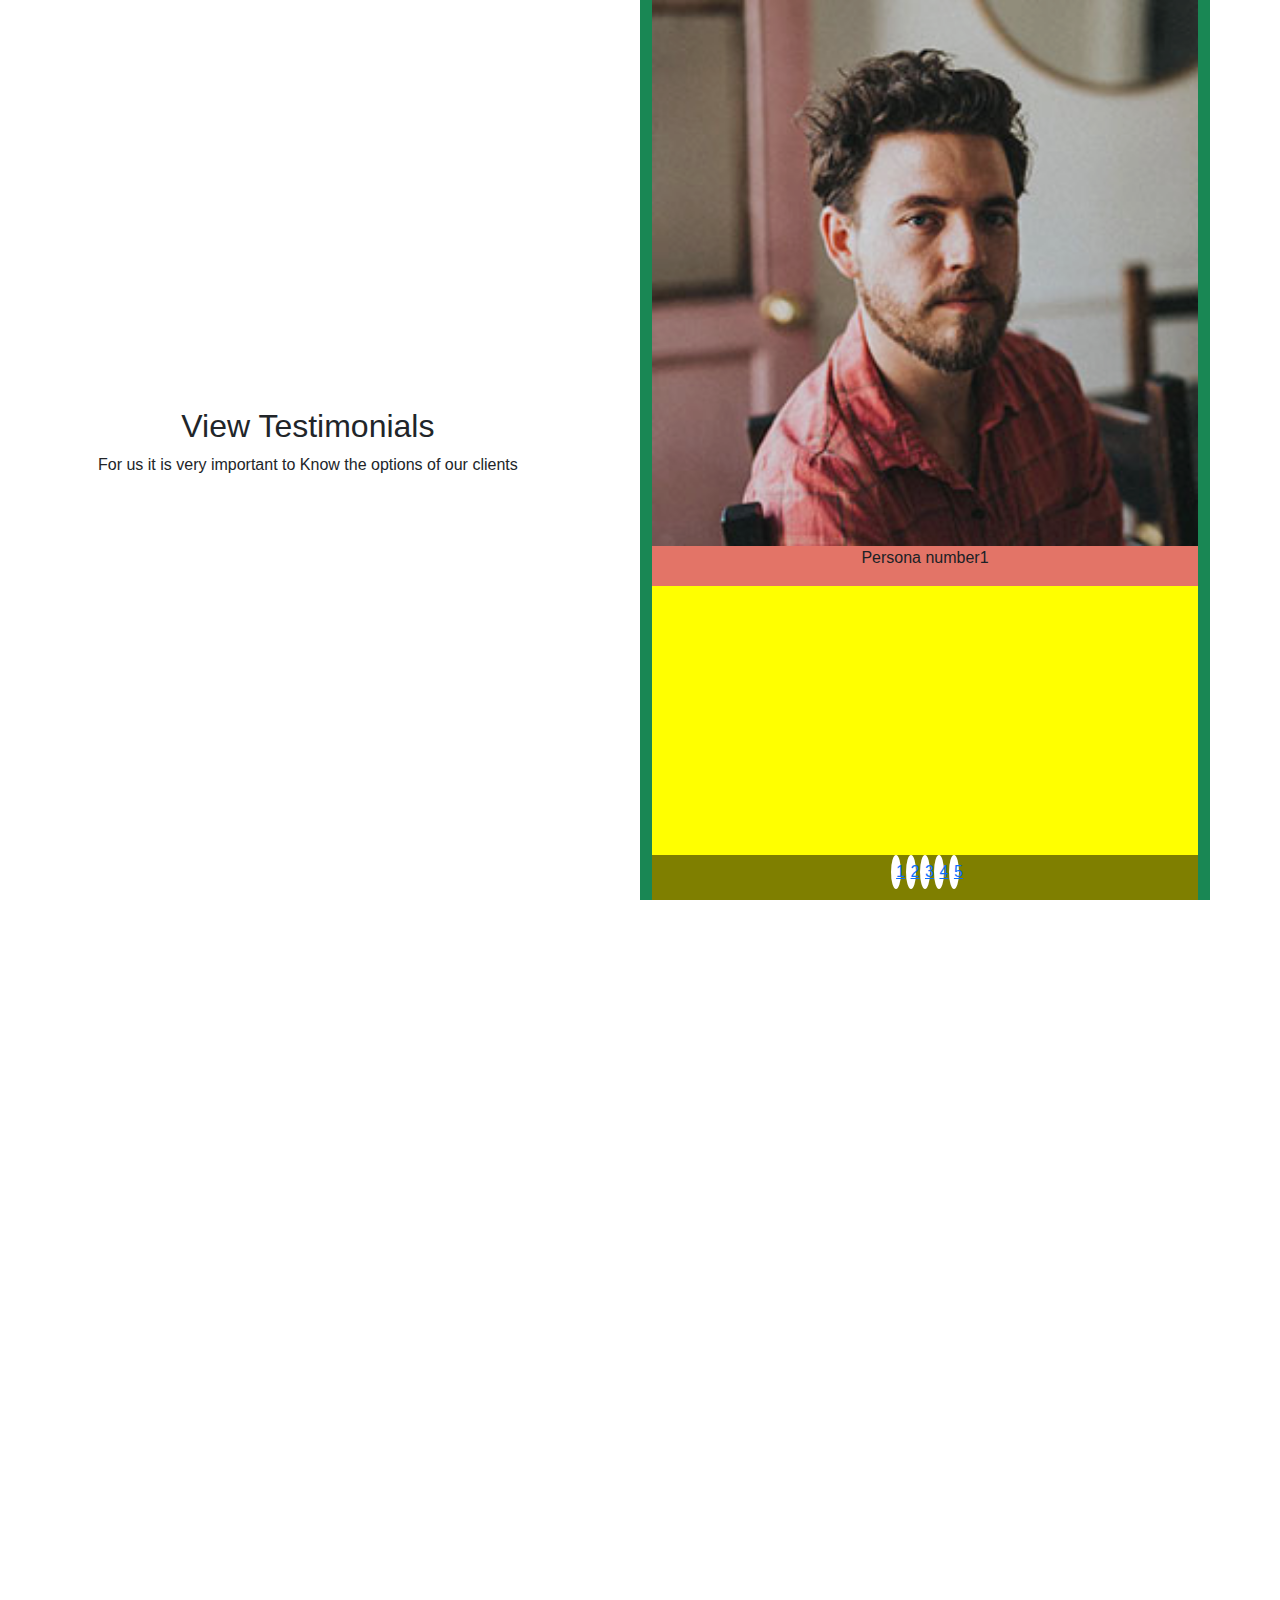
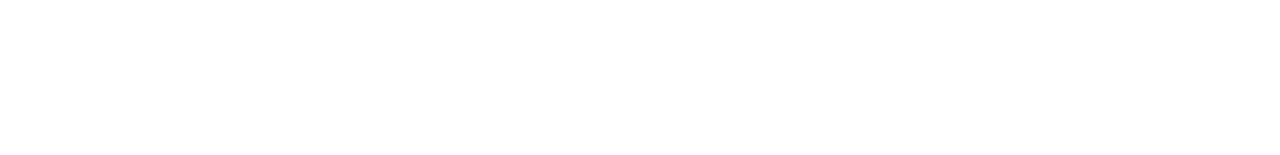
<file: carousel.html>
<!-- <div id="carouselExampleIndicators" class="carousel slide" data-ride="carousel">
  <ol class="carousel-indicators">
    <li
      data-target="#carouselExampleIndicators"
      data-slide-to="0"
      class="active"
    ></li>
    <li data-target="#carouselExampleIndicators" data-slide-to="1"></li>
  </ol>
  <div class="carousel-inner" role="listbox">
    <div class="carousel-item active">
      <img
        class="d-block w-100"
        src="#"
        data-src="holder.js/900x400?theme=social"
        alt="First slide"
      />
    </div>
    <div class="carousel-item">
      <img
        class="d-block w-100"
        src="#"
        data-src="holder.
      js/900x400?theme=industrial"
        alt="Second slide"
      />
    </div>
  </div>
  <a
    class="carousel-control-prev"
    href="#carouselExampleIndicators"
    role="button"
    data-slide="prev"
  >
    <span class="carousel-control-prev-icon" aria-hidden="true"></span>
    <span class="sr-only">Previous</span>
  </a>
  <a
    class="carousel-control-next"
    href="#carouselExampleIndicators"
    role="button"
    data-slide="next"
  >
    <span class="carousel-control-next-icon" aria-hidden="true"></span>
    <span class="sr-only">Next</span>
  </a>
</div> -->

<!DOCTYPE html>
<html lang="en">
  <head>
    <meta charset="UTF-8" />
    <meta http-equiv="X-UA-Compatible" content="IE=edge" />
    <meta name="viewport" content="width=device-width, initial-scale=1.0" />
    <link rel="stylesheet" href="css/styles.css" />
    <link rel="stylesheet" href="css/responsive.css" />
    <link rel="stylesheet" href="css/bootstrap.min.css" />
    <script type="text/javascript" src="js/main.js"></script>
    <script type="text/javascript" src="js/bootstrap.min.js"></script>
    <title>Document</title>
  </head>
  <body>
    <style>
      .row {
        height: 100vh;
      }
      .slider-container {
        background-color: red;
        width: 100%;
        height: 100%;
      }
      .slider-container ul {
        list-style: none;
        width: inherit;
        height: 100%;

        position: relative;
        background-color: yellow;
        padding: 0;
        margin: 0;
      }
      ul#slider li {
        background-color: salmon;
        display: block;
        width: inherit;
        position: absolute;
        opacity: 0;
        transition: opacity 0.5s;
      }
      ul#slider li:first-child {
        opacity: 1;
      }
      ul#slider li:target {
        opacity: 1;
      }

      ul#menu-slider {
        background-color: rgba(0, 0, 0, 0.5);
        margin-top: 20px;
        text-align: center;
      }
      ul#menu-slider li {
        display: inline-block;
      }
    </style>
    <div class="container">
      <div class="row">
        <div class="col-12 col-md-6 d-flex align-items-center">
          <div class="text text-center m-3">
            <h2>View Testimonials</h2>
            <p>
              For us it is very important to Know the options of our clients
            </p>
          </div>
        </div>
        <div class="col-12 col-md-6 d-flex align-items-center bg-success">
          <!-- <div
            class="testimonial text-center"
            style="width: 100%; height: auto"
          >
            <img
              class="img-fluid"
              style="width: 100%"
              src="./img/person_4.jpg"
              alt=""
            />

            <div class="d-flex justify-content-center">
              <p class="">jeff Freshman</p>
            </div> -->
          <div class="slider-container">
            <ul id="slider" class="text-center">
              <li id="slide1" class="text-center">
                <img
                  class="img-fluid"
                  style="width: 100%"
                  src="./img/person_4.jpg"
                  alt=""
                />

                <div class="d-flex justify-content-center">
                  <p class="">Persona number1</p>
                </div>
              </li>
              <li id="slide2">
                <img
                  class="img-fluid"
                  style="width: 100%"
                  src="./img/person_5.jpg"
                  alt=""
                />

                <div class="d-flex justify-content-center">
                  <p class="">Persona number2</p>
                </div>
              </li>
            </ul>

            <ul id="menu-slider">
              <li><a href="#slide1">1</a></li>
              <li><a href="#slide2">2</a></li>
              <li><a href="#slide3">3</a></li>
              <li><a href="#slide4">4</a></li>
              <li><a href="#slide5">5</a></li>
            </ul>
          </div>
        </div>
      </div>
    </div>
  </body>
</html>
</file>
<file: css/styles.css>
@import url("https://fonts.googleapis.com/css2?family=Josefin+Sans:wght@300&display=swap");
* {
  font-family: Arial, Helvetica, sans-serif;
  font-size: 16px;
}

*,
::after,
::before {
  padding: 0;
  margin: 0;
  box-sizing: border-box;
}
html {
  scroll-behavior: smooth;
}
html,
body {
  overflow-x: hidden;
}
*:root {
  --dark_blue: #02557d;
  --orange: #ffb749;
  --orange-hover: rgb(243, 160, 83);
  --light-gray: #f9f9fb;
  --dark-gray: rgb(187, 185, 185);
  --gray: #efefef;
  --box-shadow: 5px 5px 5px rgb(83, 83, 82);
  --box-shadow-hover: 10px 10px 10px rgb(58, 56, 56);
}
.card {
  border-radius: 10px !important;
}
/* [id] {
  scroll-margin-top: 40px;
} */
section {
  height: 100vh;
  padding: 40px 10%;
}
section .section-header {
  position: relative;
  width: 100%;
  margin-bottom: 20px;
}
section .section-header::before {
  content: "";
  display: block;
  background-color: var(--orange);
  width: 5px;
  height: 5px;

  position: absolute;
  top: 15px;

  left: -20px;

  border-radius: 50%;
  padding: 5px;
  margin-right: 15px;
}
section .section-header h2 {
  font-size: 1.6em;
}
section .section-header h2::after {
  content: "";
  display: block;
  background-color: var(--orange);
  width: 30%;
  height: 5px;
  margin-top: 10px;
}
section .section-header p {
  font-size: 2em;
  font-weight: bold;
}
.custom_btn {
  border: 1.5px solid rgb(252, 252, 252);
  border-radius: 28px;
  padding: 10px 40px;
  background-color: var(--orange);
  color: #f1f1f1;
  text-decoration: none;
}
.custom_btn:hover {
  background-color: var(--orange-hover);
  color: white;
}
.btn-outline {
  background-color: transparent;
  border: 1px solid var(--orange);
  color: var(--orange);
}
.color_dark_blue {
  color: var(--dark_blue);
}

.center {
  margin: 40px;
  display: flex;
  justify-content: center;
}
.title_section {
}
.logo {
  height: 60;
  width: 90px;
}
.logo img {
  height: 100%;
  width: 100%;
}
/* Home */

.social_header {
  display: flex;
  justify-content: space-between;
  color: #f1f1f1;
  background-color: var(--dark_blue);
  height: 40px;
  display: flex;
  justify-content: space-between;
  align-items: center;
  padding: 0px 10%;
}
.social_header div span i {
  padding: 0 7px;
}
.social_header nav a i {
  padding: 0 10px;
  color: white;
}

.home__hero {
  height: calc(100vh - 40px);

  background-image: url("../img/IMAGEN HERO.jpg");
  background-size: cover;
  background-position: center;
  background-repeat: no-repeat;
}
.overlay {
  height: 100%;
  background: rgba(2, 85, 125, 0.4);
}
.hero_header {
  display: flex;
  justify-content: space-between;
  align-items: center;
  padding: 0px 10%;
  height: 80px;
}

.hero_header nav#navbar ul#menu {
  display: flex;
  align-items: center;
  list-style: none;
}
.hero_header nav#navbar ul#menu li {
}
.hero_header nav#navbar ul#menu li a {
  text-decoration: none;
  padding: 0 5px;
  color: white;
}

.home__hero div.grid_container {
  padding: 40px 10%;
}
.text-container {
  color: white;
}
.text-container h1 {
  font-size: 1.5em;
}
.text-container h1::after {
  content: "";
  display: block;
  background-color: var(--orange);
  width: 30%;
  height: 5px;
  margin-top: 10px;
}
.text-container p {
  font-weight: bold;
  font-size: 2.7em;
}
.form-container {
  display: block;
  background-color: white;

  text-align: center;
  padding: 0px;

  max-width: 400px;
  border-radius: 15px;
}
.form-container h2 {
  border-radius: 15px 15px 0 0;
  background-color: var(--dark_blue);
  padding: 20px;
  color: white;
  font-size: 1.3em;
  width: 100%;

  border-bottom: 5px solid var(--orange);
}

.form {
  align-items: center;
  position: relative;
  padding: 15px;
}

.form input {
  margin-top: 10px;

  background-color: var(--dark-gray);
  border-radius: 28px;
  border: none;
}
.form input:focus {
  background-color: var(--gray);
}
.form div.form-group {
  padding-top: 10px;
  display: flex;
  gap: 10px;
}
.form > textarea {
  margin-top: 10px;
  background-color: var(--dark-gray);
  border-radius: 15px;
  max-height: 200px;
  border: none;
}
.form > textarea:focus {
  background-color: var(--gray);
}
/* section popular */
#popular {
  min-height: 100vh;
  height: auto;
}

.cards {
  display: flex;
  gap: 40px;
  width: 100%;
  justify-content: center;
  flex-wrap: wrap;
}
.card {
  width: 220px;
  box-shadow: 5px 5px 10px var(--gray);
}
.card .card-img-top {
  border-bottom: 6px solid var(--orange);
}
.card-body {
  justify-content: center;
  align-items: center;
  display: flex;
  flex-direction: column;
  text-align: center;
}
.card-title {
  font-size: 0.9em;
  font-weight: bold;
}
/* About US */
#about-us {
  height: auto;
  padding: 0;
  /*min-height: 100vh;*/
  background-color: var(--dark_blue);
  color: white;
  position: relative;
}
#about-us .grid {
  padding: 40px 10%;
  height: auto;
}
.image {
  height: 100%;
  display: flex;
  align-items: center;
  width: 100%;
  /*height: 400px;*/
}
.image img {
  border-radius: 10px;
  box-shadow: 0px 4px 4px 4px #f1f1f1;
  width: 100%;
  max-width: 600px;
  /*height:100%;*/
}

.benefits-container {
  min-height: 400px;
  height: auto;

  background: url("../img/BACKGROUND BENEFITS.jpg");
  background-size: cover;
  background-position: center;
  background-repeat: no-repeat;
}
.benefits-container .overlay {
  background-color: rgba(33, 32, 36, 0.7);
  min-height: 400px;
  height: auto;
}
.benefit {
  display: flex;
  flex-direction: column;
  justify-content: center;
  align-items: center;
  gap: 10px;
}
.benefit .icon {
  background-color: white;
  border-radius: 50%;
  height: 70px;
  width: 70px;
}
.benefit .icon img {
  padding: 15px;

  height: 100%;
  width: 100%;
}

.benefit h4 {
  color: white;
  font-size: 1.3em;
}
/*study-careers */
#study-careers {
  height: auto;
  min-height: 100vh;
}
#study-careers .row{
 
}
#study-careers .row .overlay {
  border-radius: 7px;
  background-color: rgba(0, 0, 0, 0.5);
}
.careers {
  background-size: cover;
  background-position: center;
  padding: 0;
  margin: 15px;
  border-radius: 7px !important;
  width: 100%;
  height: 150px;

  position: relative;
}

#careers-1 {
  background-image: url("../img/IMAGE  CATEGORY ADMINISTRATION.jpg");
  height: 320px;
  width: 100%;
}
#careers-2 {
  background-image: url("../img/IMAGE\ \ CATEGORY\ ACCOUNTING.jpg");
  height: 320px;
}
#careers-3 {
  background-image: url("../img/IMAGE\ \ CATEGORY\ ARCHITECTURE.jpg");
}

#careers-4 {
  background-image: url("../img/IMAGE\ \ CATEGORY\ BIOLOGY.jpg");
}
#careers-5 {
  background-image: url("../img/IMAGE\ \ CATEGORY\ MATHEMATICS.jpg");
  background-size: cover;
  background-position: top;
  background-repeat: no-repeat;
}
#careers-6 {
  background-image: url("../img/IMAGE\ \ CATEGORY\ PROGRAMMING.jpg");
}
.careers .content {
  position: absolute;
  bottom: 0;
  padding: 20px;
}
.careers .content h4 {
  color: white;
  font-size: 1.3em;
}
/* Team */
#team {
  height: auto;
  min-height: 500px;
  background-color: var(--gray);
}
#team .cards {
  display: flex;
  justify-content: center;
}
#team .card {
  width: 220px;
}
#team .cards .card .card-img-top {
  height: 100px;
}
#team .cards .card-body figure {
  position: absolute;
  top: 35px;
}
#team .cards .card-body figure img {
  border-radius: 50%;
  width: 120px;

  border: 5px solid white;
}
#team .cards .card-body {
  height: 230px;
}
#team .cards .card-body .card-title {
  font-size: 1.5em;
  font-weight: bold;
  color: var(--dark_blue);
}
#team .cards .card-body .card-subtitle {
  color: var(--orange);
  font-size: 1.3em;
  padding: 5px;
}
/* testimonials */
#testimonials {
  min-height: 100vh;
  height: auto;
  color: white;
  background-color: var(--light-gray);
}
#testimonials .row {
  background-image: url("../img/IMAGE TESTIMONIALS.jpg");
  background-size: cover;
  background-position: center;
  background-repeat: no-repeat;
  width: 80%;
  min-height: 500px;
  height: auto;
  max-width: 800px;
  position: relative;
}
#testimonials .row::after {
  content: "";
  display: block;
  height: 100%;
  width: 100%;
  background-color: rgba(4, 8, 54, 0.5);
  z-index: 20000;
  position: absolute;
  top: 0;
}
#testimonials .text {
  z-index: 500000;
}
#testimonials .text h2 {
  font-size: 0.7em;
  text-transform: uppercase;
}
#testimonials .text p {
  font-size: 2em;
  text-transform: uppercase;
}
.card-testimonial {
  height: 350px;

  padding: 0;
  margin: 0;
}
.card-testimonial .btn-play {
  z-index: 500000;
  position: absolute;
  height: 100%;
  width: 100%;
  border: none;
}
.card-testimonial .btn-play span {
  font-size: 3em;
  border-radius: 50%;
  padding: 20px 30px;
  background: rgb(121, 7, 7);
  color: #eee;
  text-align: center;
  cursor: pointer;
}
#video-modal{
  z-index: 50000000000000000000000 ;
  padding: 10px !important;
}
.modal-content{
   height: 100% !important;
  /*background-color: transparent !important;*/
  border:none !important;
  padding-top: 100px;
  padding-bottom: 100px;
}
.modal-body{
  height: 100% !important;
  background-color: transparent !important;
}
.card-testimonial p {
  background-color: rgb(240, 237, 238);
  color: var(--orange);
  font-size: 0.9em;
  font-weight: bold;
  padding: 10px 20px;
  border-radius: 7px;
  z-index: 50000000;
  position: relative;
  top: -20px;
  text-transform: uppercase;
}
.card-testimonial ul {
  list-style: none;
  width: inherit;
  padding: 0;
  margin: 0;
}

ul#slider li {
  display: block;
  position: absolute;
  opacity: 0;
  transition: opacity 0.5s;
}
ul#slider li::after {
  content: "";
  display: block;
  height: 100%;
  width: 100%;
  background-color: rgba(0, 0, 0, 0.09);
  z-index: 20000;
  position: absolute;
  top: 0;
}
ul#slider li:first-child {
  opacity: 1;
}
ul#slider li:target {
  opacity: 1;
}

ul#menu-slider {
  /* background-color: rgba(0, 0, 0, 0.5); */
  margin-top: 20px;
  text-align: center;
  display: block;
  z-index: 50000000;
  position: relative;
  top: -65px;
  padding: 0;
  margin: 0;
}
ul#menu-slider li {
  display: inline-block;
}
ul#menu-slider li a {
  display: block;
  background-color: white;
  padding: 5px;
  width: 5px;
  border-radius: 50%;
}
ul#menu-slider li a.active{
  border: 1.5px solid var(--orange);
}
/* footer */

footer {
  height: auto;
  background-color: var(--dark_blue);
  min-height: 500px;
  padding: 40px 10%;
}
footer .licencia {
  height: 100px;
  display: flex;
  justify-content: space-around;
  align-items: center;
}
footer .licencia .logo {
  height: 40px;
  width: 120px;
}
footer .licencia .logo img {
  height: 100%;
  width: 100%;
}
footer h3 {
  color: var(--orange);
  font-weight: 400;
  font-size: 1.5em;
  margin-bottom: 20px;
}
footer ul {
  padding: 0;
  list-style: none;
}
footer a {
  text-decoration: none;
  color: rgba(255, 255, 255, 0.8);
}
footer a:hover {
  color: var(--orange-hover);
}
footer .social ul li {
  display: inline-block;
  margin: 0 10px;
}
footer i.fa {
  padding: 5px;
  font-size: 20px;
  color: #fff;
  transition: all 0.3s;
}
footer i.fa:hover {
  color: #eee;
}
footer p {
  font-size: 15px;
  color: rgba(255, 255, 255, 0.8);
}
footer .logo {
  width: 120px;
  height: 80px;
}
footer hr {
  color: #fff;
}
footer form {
  min-width: 200px;
  max-width: 350px;
  width: 100%;

  display: flex;
  border-radius: 28px;
  background-color: #fff;

  width: auto;
}

footer form input {
  width: 50%;
  border-radius: 28px;
  padding: 10px 10px;
  border: none;
}
footer form input:focus {
  outline: none;
}
</file>
<file: css/responsive.css>
#btnOpenMenu {
  position: relative;
  display: none;
}

@media (max-width: 719px) {
  .social_header {
    padding: 10px 0;
    height: auto;
    flex-wrap: wrap;
    justify-content: center;
    gap: 5px;
  }
  #btnOpenMenu {
    display: flex;
    height: 100%;
    align-items: center;
    z-index: 12000;
    padding: 5px;
    border: none;
    background: transparent;
    font-weight: 800;
    cursor: pointer;
  }
  #hamburger {
    display: white;
    border-top: 4px solid white;
    width: 30px;
    height: 100%;
    transition: 0.6s;
  }
  #hamburger::after,
  #hamburger::before {
    content: "";
    display: block;
    height: 4px;
    width: 30px;
    background: white;
    margin-top: 5px;
    transition: 0.6s;
    position: relative;
  }

  #menu {
    display: block;
    visibility: hidden;
    position: absolute;
    width: 0%;
    top: 0;
    right: 0;
    background-color: var(--dark_blue);
    height: 0px;
    overflow-y: hidden;
    z-index: 1000;
    transition: 0.6s;
  }

  .active-menu-mobile #menu {
    height: 100vh;
    max-height: 600px;
    width: 100%;
    right: 0px;
    padding-top: 40px;
    visibility: visible;
    overflow-y: auto;

    display: flex;
    flex-direction: column;
    align-items: center;
  }
  #menu li {
    width: 100%;
    text-align: center;
    padding: 30px;
  }
  #menu li a:hover {
    color: #f1f1f1;
  }
}

@media (max-width: 770px) {
  .form-container {
    display: none;
  }
}
@media (max-width: 370px) {
  .text-container p {
    font-size: 2em;
  }
}
@media (max-width: 767px) {
  #study-careers #careers-1,
  #careers-2 {
    height: 150px;
  }
}

@media (max-width: 400px) {
  footer form {
    flex-wrap: wrap;
  }
}
@media (max-width: 780px) {
  #testimonials .row {
    width: 100%;
  }
}
@media (max-width: 500px) {
  #testimonials {
    padding: 40px 0;
  }
}
</file>
